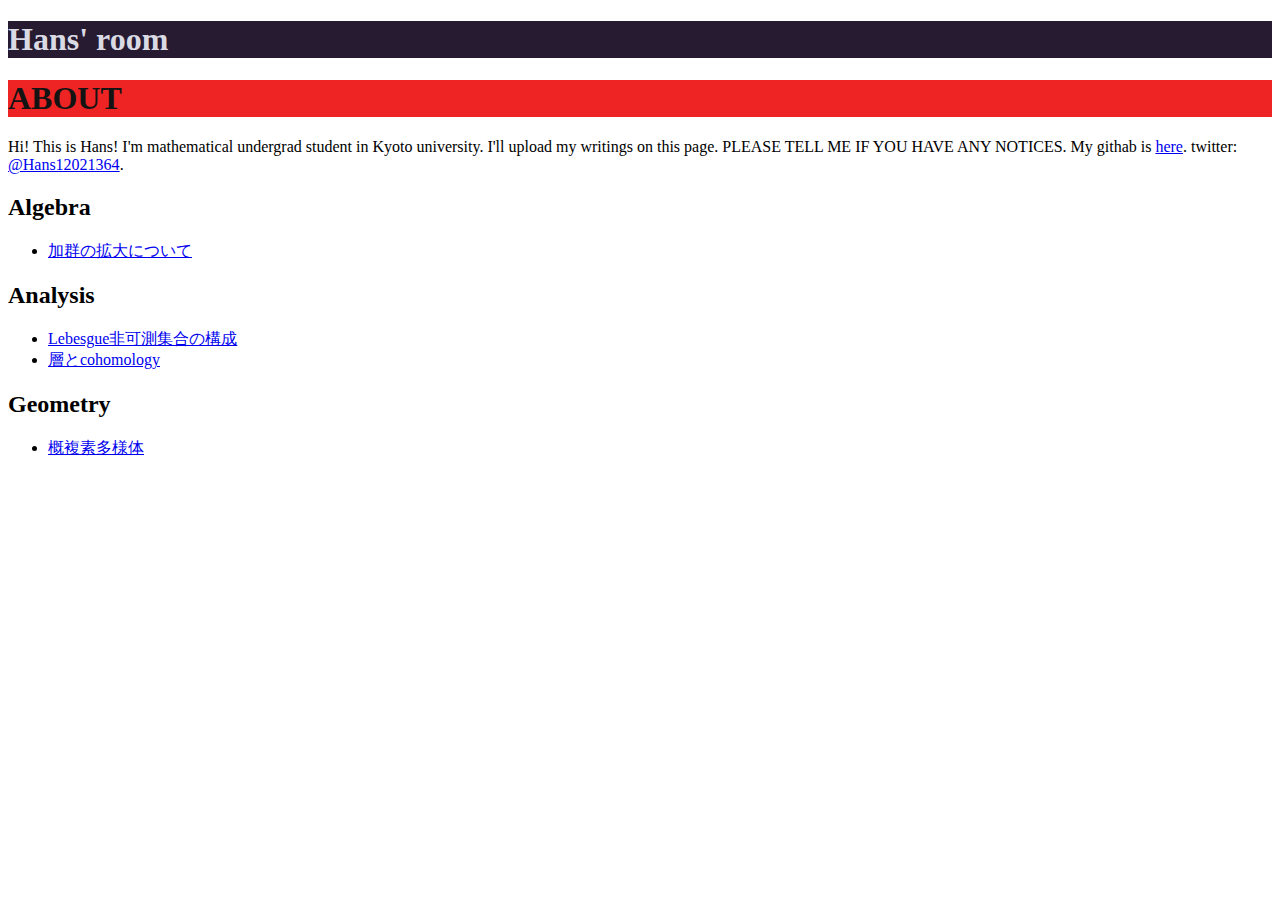
<file: index.html>
<!DOCTYPE html>
<html>
    <head>
        <meta charset="utf-8">
        <title>Hans' room</title>
        <link rel="stylesheet"href="stylesheet.css">
    </head>
    <body>
        <h1 class="title">Hans' room</h1>
        <h1>ABOUT</h1>
        <p>Hi! This is Hans! I'm mathematical undergrad student in Kyoto university. I'll upload my writings on this page. PLEASE TELL ME IF YOU HAVE ANY NOTICES. My githab is <a href="https://github.com/Hans-math">here</a>.
        twitter: <a href="https://twitter.com/Hans12021364">@Hans12021364</a>.</p>
        <h2>Algebra</h2>
        <ul>
            <li><a href="https://github.com/Hans-math/pdfs/blob/main/shinkan.pdf">加群の拡大について</a></li>
        </ul>
        <h2>Analysis</h2>
        <ul>
            <li><a href="https://hans-math.github.io/lebesgue">Lebesgue非可測集合の構成</a></li>
            <li><a href="https://github.com/Hans-math/pdfs/blob/main/%E5%B1%A4%E3%81%A8%E3%82%B3%E3%83%9B%E3%83%A2%E3%83%AD%E3%82%B7%E3%82%99%E3%83%BC.pdf">層とcohomology</a></li>
        </ul>
        <h2>Geometry</h2>
        <ul>
            <li><a href="https://github.com/Hans-math/pdfs/blob/main/Symp_presentation2.pdf">概複素多様体</a></li>
        <ul>
    </body>
</html>
</file>
<file: stylesheet.css>
.title{
    color: #dadae5;
    font-family: 'Times New Roman', Times, serif;
    background-color: rgb(38, 27, 48);
}
h1{
    color: rgb(20, 19, 19);
    font-family: 'Times New Roman', Times, serif;
    background-color: rgb(238, 36, 36);
}
</file>
